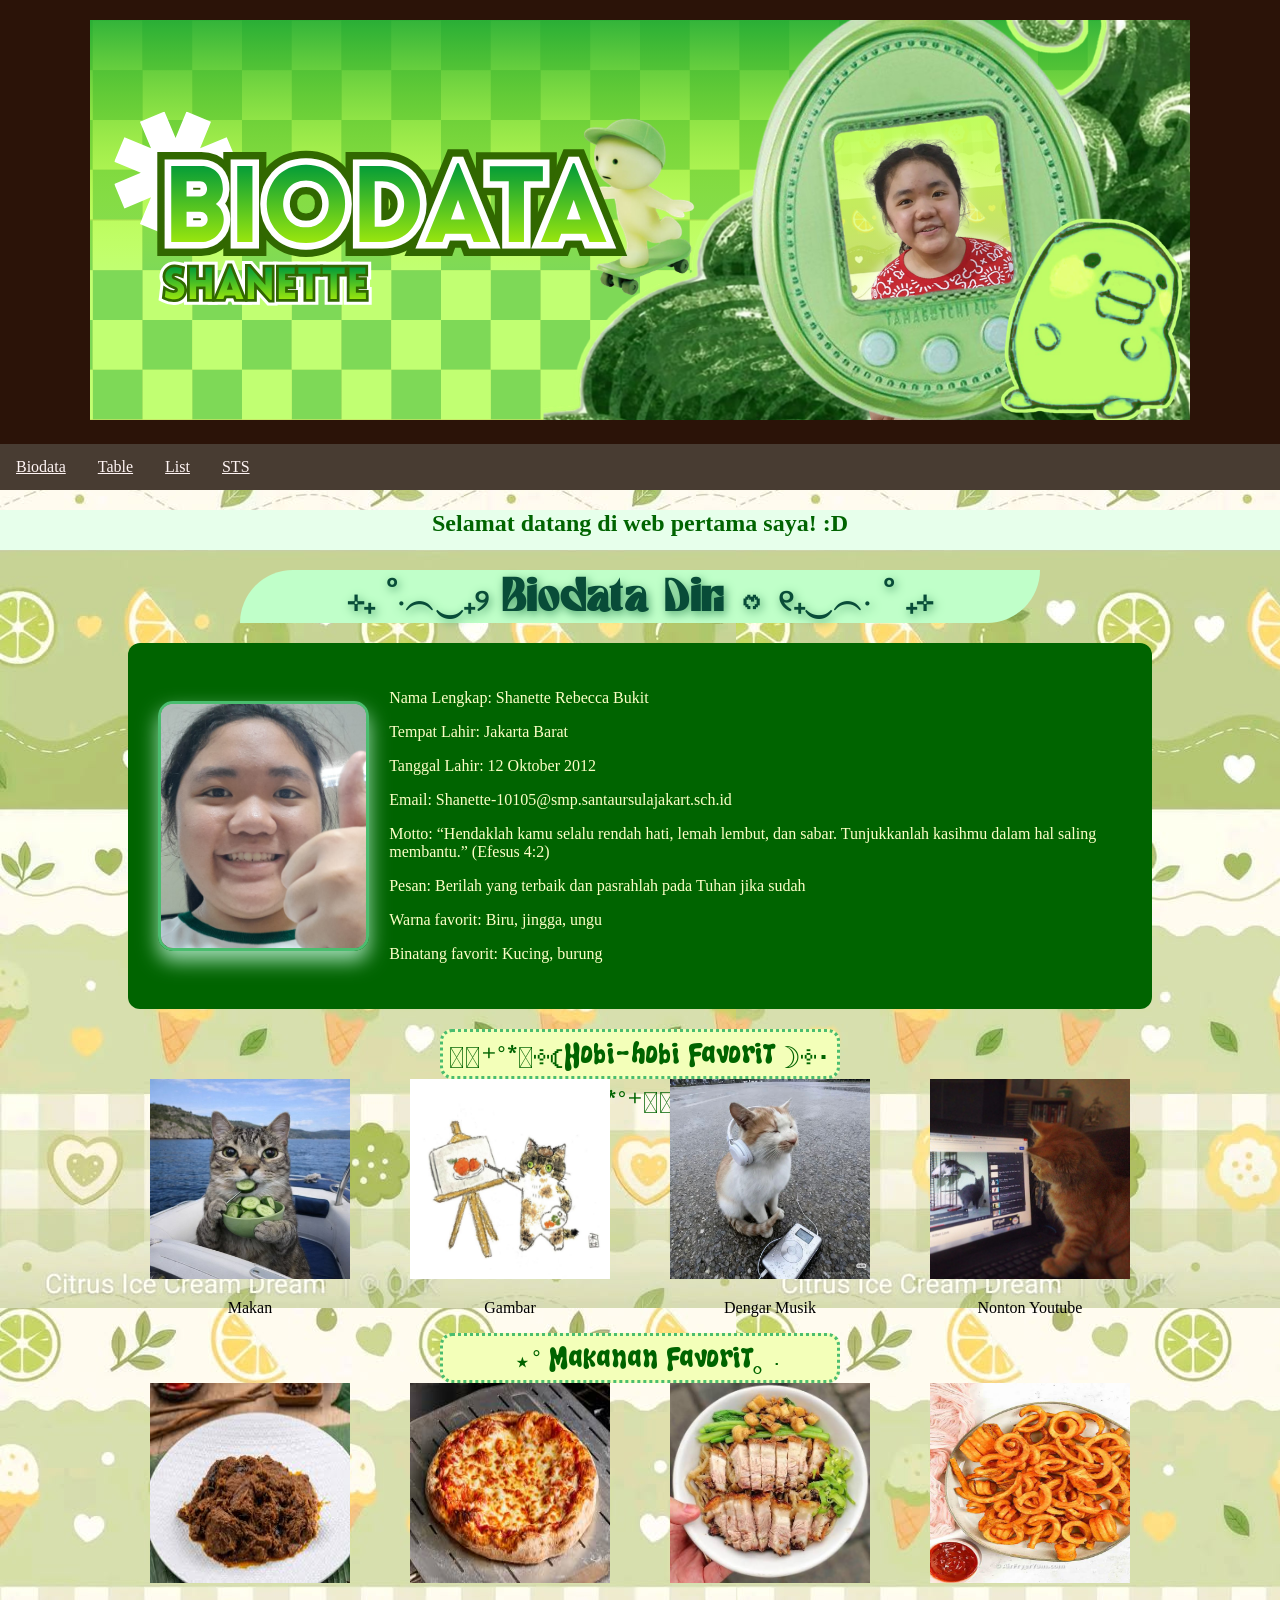
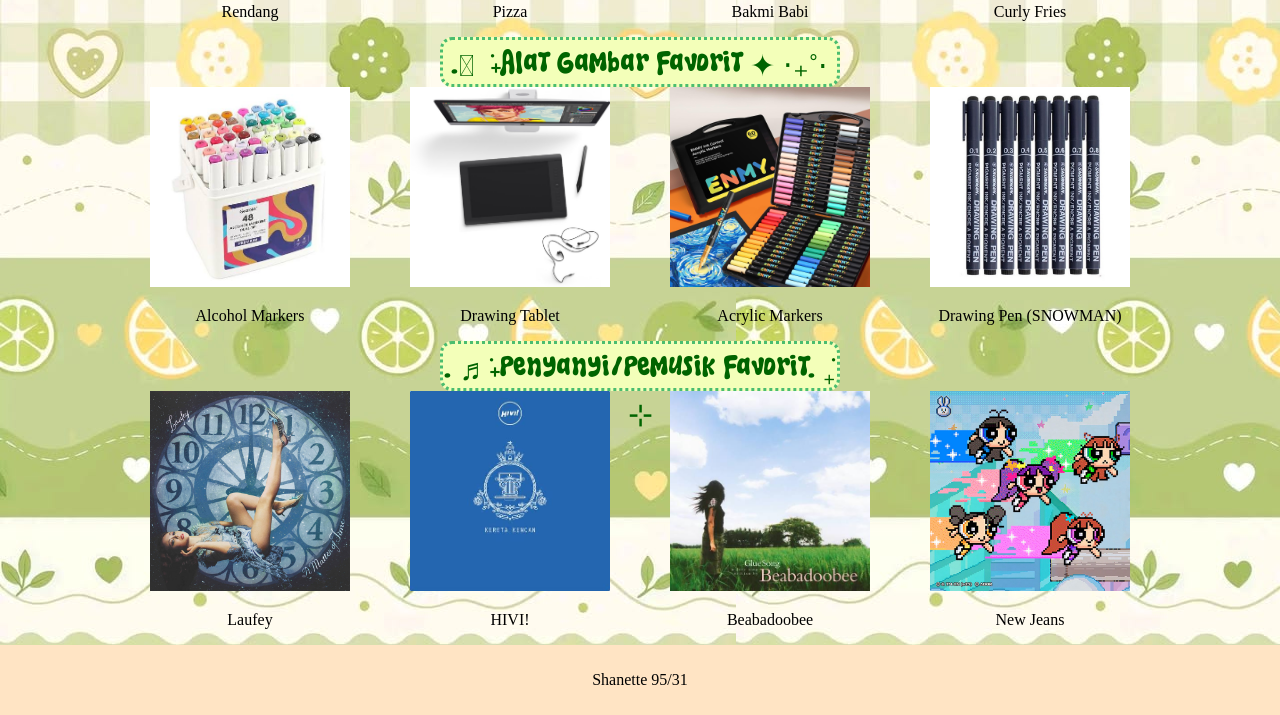
<file: index.html>
<!DOCTYPE html>
<html>
    <head>
        <title>Layout HTML dan CSS</title>
        <link rel="stylesheet" href="index.css">
        <link rel="stylesheet" href="biodatadiri copy.css">
    </head>
    <body>
        <body>
            <div class="header">
                <img src="header tik.png">
            </div>
            <div class="topnav">
                <a href="Index.html">Biodata</a>
                <a href="table.html">Table</a>
                <a href="list.html">List</a>
                <a href="sts.html">STS</a>
            </div>
            <h2> Selamat datang di web pertama saya! :D </h2>
        <h1>⊹₊ ˚‧︵‿₊୨ Biodata Diri ᰔ ୧₊‿︵‧ ˚ ₊⊹</h1>
        

        <div class ="biodata">
            <div class="content">
                <div class="foto">
                    <img class="bottom"src="9 yr old chud.jpg" alt="Shan" width="200" height="250">
                    <img class="top" src="image (4).png" alt="Shan" width="200" height="250">
                </div>
                <div class="TEXT">
                    <p> Nama Lengkap: Shanette Rebecca Bukit</p>
                    <p> Tempat Lahir: Jakarta Barat </p>
                    <p> Tanggal Lahir: 12 Oktober 2012</p>
                    <p> Email: Shanette-10105@smp.santaursulajakart.sch.id </p>
                    <p> Motto: “Hendaklah kamu selalu rendah hati, lemah lembut, dan sabar. Tunjukkanlah kasihmu dalam hal saling membantu.” (Efesus 4:2)</p>
                    <p> Pesan: Berilah yang terbaik dan pasrahlah pada Tuhan jika sudah </p>
                    <p> Warna favorit: Biru, jingga, ungu </p>
                    <p> Binatang favorit: Kucing, burung </p>
                </div>
            </div>
        </div>
    <p class="judul">‧͙⁺˚*･༓☾Hobi-hobi Favorit☽༓･*˚⁺‧͙</p>
    <div class="EAT">
        <div class="eating">
            <img src="eating.jpg" alt="food"width="200" height="200">
            <p>Makan</p>
        </div>
        <div class="drawing">
            <img src="drawing.jpg" alt="draw"width="200" height="200">
            <p>Gambar</p>
        </div>
        <div class="music">
            <img src="Music.jpg" alt="music"width="200" height="200">
            <p>Dengar Musik</p>
        </div>
        <div class="yt">
            <img src="yt.jpg" alt="nonton youtube" width="200" height="200">
            <p>Nonton Youtube</p>
        </div>
    </div>
    <p class="judul">⋆˚ Makanan Favorit｡ּ</p>
    <div class="favfood">
        <div class="rendang">
            <img src="rendang.jpg" alt="food"width="200" height="200">
            <p>Rendang</p>
        </div>
        <div class="pizza">
            <img src="pizza.jpg" alt="pizza" width="200" height="200">
            <p>Pizza</p>
        </div>
        <div class="babi">
            <img src="bakmi baby.jpg" alt="bakmi babi" width="200" height="200">
            <p>Bakmi Babi</p>
        </div>
        <div class="cfry">
            <img src="fries.jpg" alt="curly fries" width="200" height="200">
            <p>Curly Fries</p>
        </div>
    </div>
    <p class="judul">.𖥔 ݁ ˖Alat Gambar Favorit ✦ ‧₊˚⋅</p>
    <div class="Drawing">
        <div class="marker">
            <img src="alcohol markers.jpg" alt="alcohol markers" width="200" height="200">
            <p>Alcohol Markers</p>   
        </div>
        <div class="dt">
            <img src="drawingtablet.jpg" alt="drawingtablet" width="200" height="200">
            <p>Drawing Tablet</p>   
        </div>
        <div class="acr">
            <img src="acrylic.jpg" alt="acrylic markers" width="200" height="200">
            <p>Acrylic Markers</p>   
        </div>
        <div class="dp">
            <img src="drawing pen snowman.jpg" alt="drawing pen snowman" width="200" height="200">
            <p>Drawing Pen (SNOWMAN)</p>   
        </div>
    </div>
    <p class="judul">. ♬ ݁˖Penyanyi/Pemusik Favorit. ݁₊ ⊹</p>
    <div class="favsinger">
        <div class="laufey">
            <img src="laufey.jpg" alt="food"width="200" height="200">
            <p>Laufey</p>
        </div>
        <div class="hivi">
            <img src="hivi.jpg" alt="draw"width="200" height="200">
            <p>HIVI!</p>
        </div>
        <div class="bea">
            <img src="beabadoobee.jpg" alt="draw"width="200" height="200">
            <p>Beabadoobee</p>
        </div>
        <div class="nj">
            <img src="newjeans.jpg" alt="draw"width="200" height="200">
            <p>New Jeans</p>
        </div>
    </div>
  
            <div class="footer">
                <p>Shanette 95/31</p>
            </div>
        </body>
    </body>
</html>
</file>
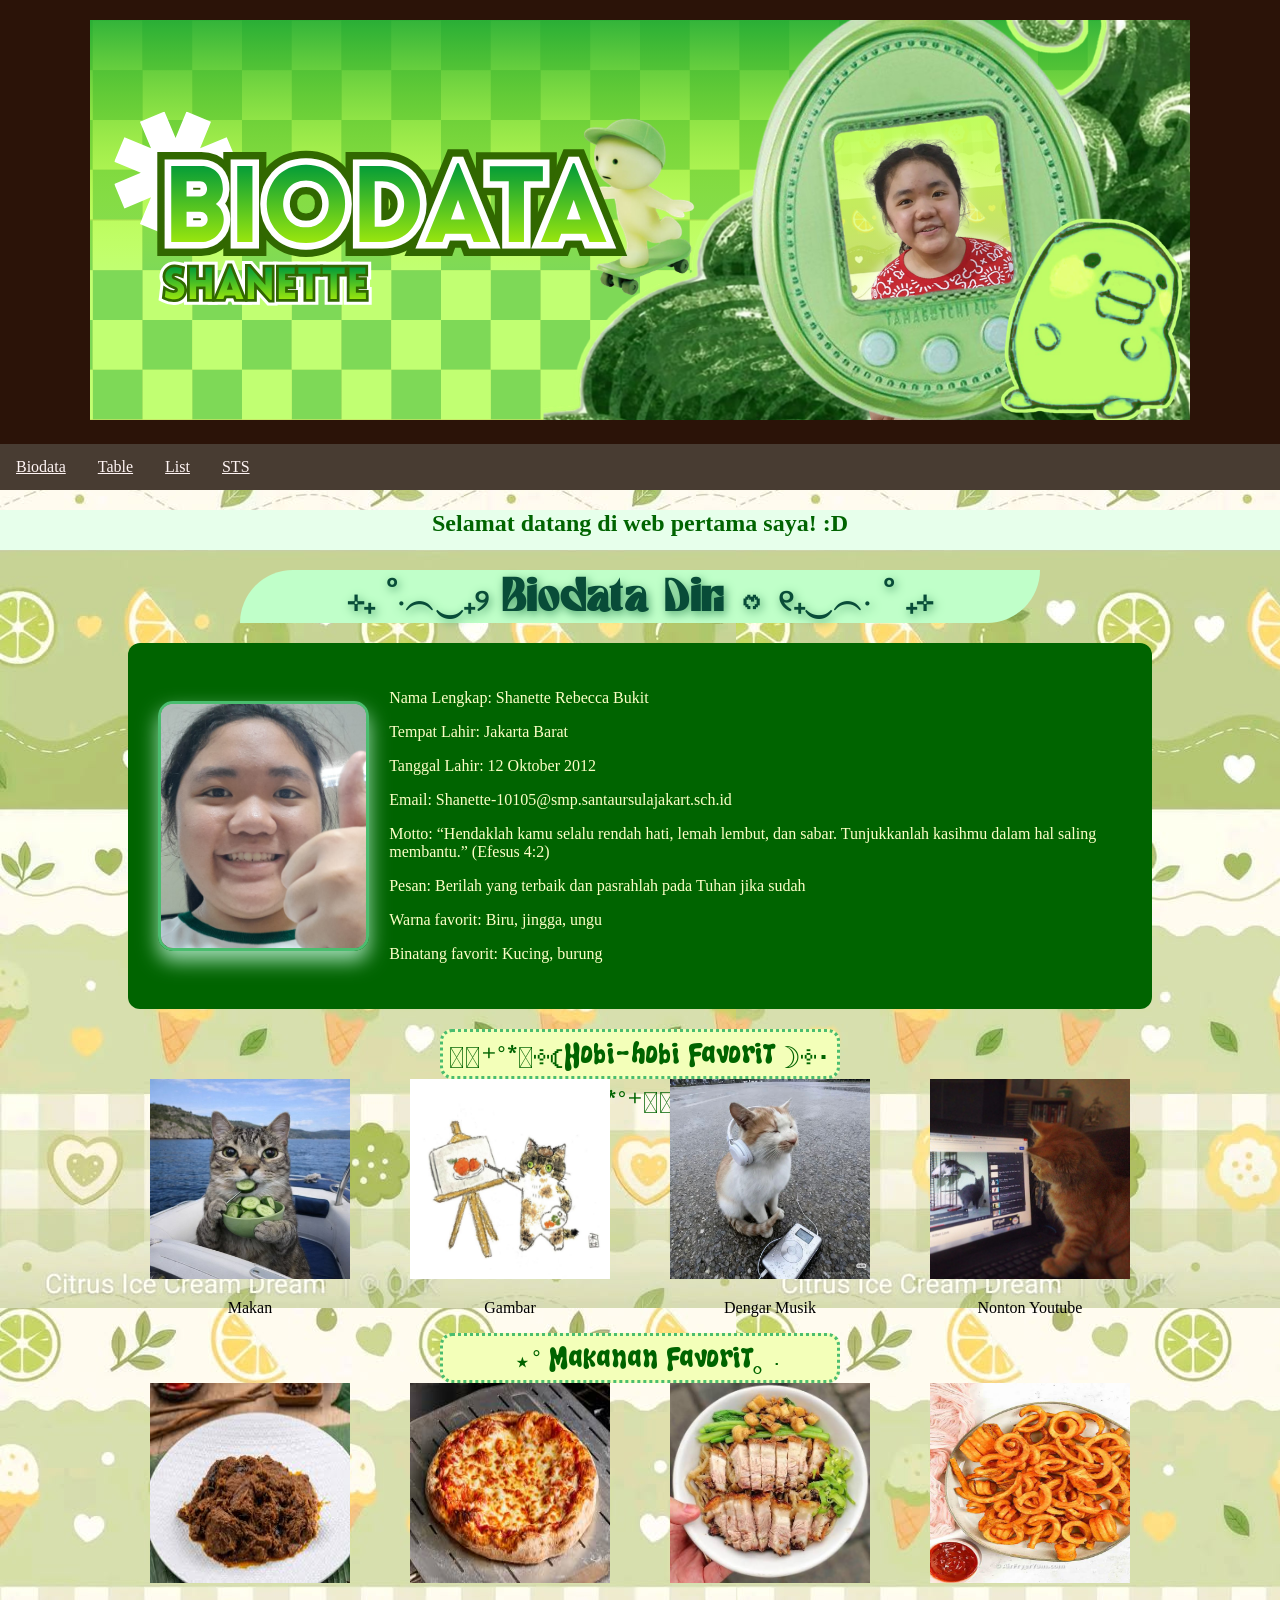
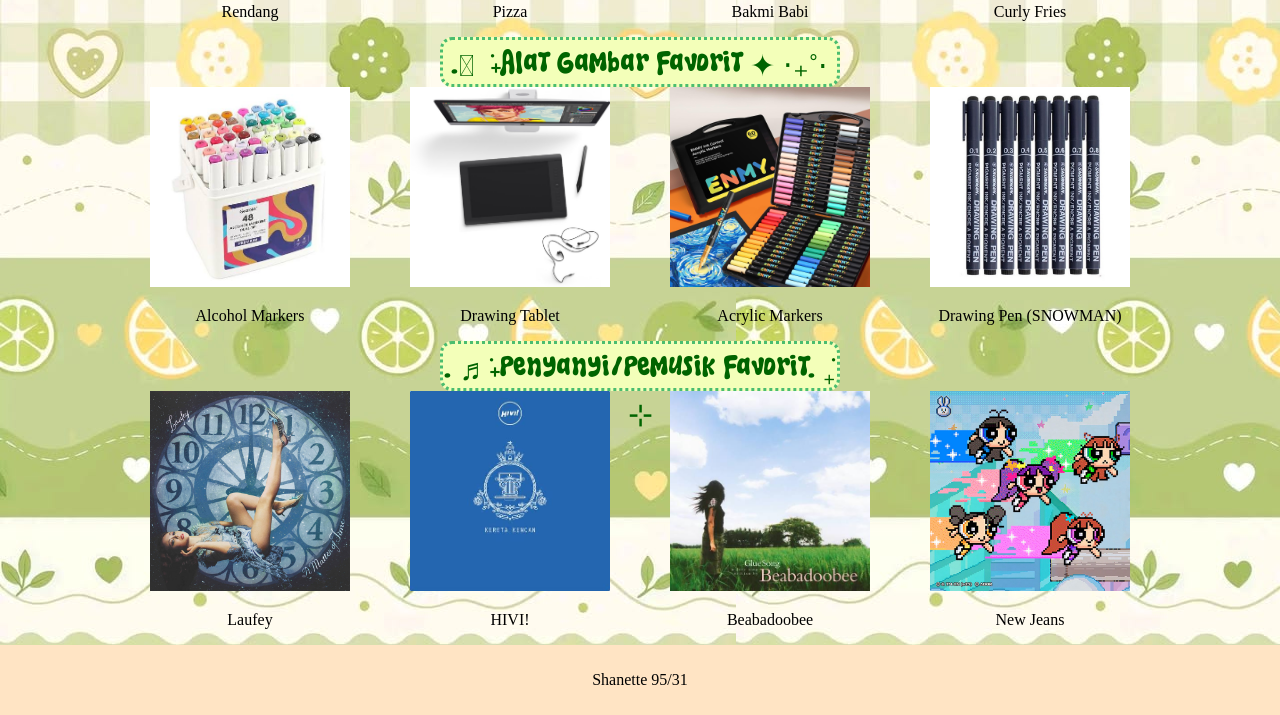
<file: Index.html>
<!DOCTYPE html>
<html>
    <head>
        <title>Layout HTML dan CSS</title>
        <link rel="stylesheet" href="index.css">
        <link rel="stylesheet" href="biodatadiri copy.css">
    </head>
    <body>
        <body>
            <div class="header">
                <img src="header tik.png">
            </div>
            <div class="topnav">
                <a href="Index.html">Biodata</a>
                <a href="table.html">Table</a>
                <a href="list.html">List</a>
                <a href="sts.html">STS</a>
            </div>
            <h2> Selamat datang di web pertama saya! :D </h2>
        <h1>⊹₊ ˚‧︵‿₊୨ Biodata Diri ᰔ ୧₊‿︵‧ ˚ ₊⊹</h1>
        

        <div class ="biodata">
            <div class="content">
                <div class="foto">
                    <img class="bottom"src="9 yr old chud.jpg" alt="Shan" width="200" height="250">
                    <img class="top" src="image (4).png" alt="Shan" width="200" height="250">
                </div>
                <div class="TEXT">
                    <p> Nama Lengkap: Shanette Rebecca Bukit</p>
                    <p> Tempat Lahir: Jakarta Barat </p>
                    <p> Tanggal Lahir: 12 Oktober 2012</p>
                    <p> Email: Shanette-10105@smp.santaursulajakart.sch.id </p>
                    <p> Motto: “Hendaklah kamu selalu rendah hati, lemah lembut, dan sabar. Tunjukkanlah kasihmu dalam hal saling membantu.” (Efesus 4:2)</p>
                    <p> Pesan: Berilah yang terbaik dan pasrahlah pada Tuhan jika sudah </p>
                    <p> Warna favorit: Biru, jingga, ungu </p>
                    <p> Binatang favorit: Kucing, burung </p>
                </div>
            </div>
        </div>
    <p class="judul">‧͙⁺˚*･༓☾Hobi-hobi Favorit☽༓･*˚⁺‧͙</p>
    <div class="EAT">
        <div class="eating">
            <img src="eating.jpg" alt="food"width="200" height="200">
            <p>Makan</p>
        </div>
        <div class="drawing">
            <img src="drawing.jpg" alt="draw"width="200" height="200">
            <p>Gambar</p>
        </div>
        <div class="music">
            <img src="Music.jpg" alt="music"width="200" height="200">
            <p>Dengar Musik</p>
        </div>
        <div class="yt">
            <img src="yt.jpg" alt="nonton youtube" width="200" height="200">
            <p>Nonton Youtube</p>
        </div>
    </div>
    <p class="judul">⋆˚ Makanan Favorit｡ּ</p>
    <div class="favfood">
        <div class="rendang">
            <img src="rendang.jpg" alt="food"width="200" height="200">
            <p>Rendang</p>
        </div>
        <div class="pizza">
            <img src="pizza.jpg" alt="pizza" width="200" height="200">
            <p>Pizza</p>
        </div>
        <div class="babi">
            <img src="bakmi baby.jpg" alt="bakmi babi" width="200" height="200">
            <p>Bakmi Babi</p>
        </div>
        <div class="cfry">
            <img src="fries.jpg" alt="curly fries" width="200" height="200">
            <p>Curly Fries</p>
        </div>
    </div>
    <p class="judul">.𖥔 ݁ ˖Alat Gambar Favorit ✦ ‧₊˚⋅</p>
    <div class="Drawing">
        <div class="marker">
            <img src="alcohol markers.jpg" alt="alcohol markers" width="200" height="200">
            <p>Alcohol Markers</p>   
        </div>
        <div class="dt">
            <img src="drawingtablet.jpg" alt="drawingtablet" width="200" height="200">
            <p>Drawing Tablet</p>   
        </div>
        <div class="acr">
            <img src="acrylic.jpg" alt="acrylic markers" width="200" height="200">
            <p>Acrylic Markers</p>   
        </div>
        <div class="dp">
            <img src="drawing pen snowman.jpg" alt="drawing pen snowman" width="200" height="200">
            <p>Drawing Pen (SNOWMAN)</p>   
        </div>
    </div>
    <p class="judul">. ♬ ݁˖Penyanyi/Pemusik Favorit. ݁₊ ⊹</p>
    <div class="favsinger">
        <div class="laufey">
            <img src="laufey.jpg" alt="food"width="200" height="200">
            <p>Laufey</p>
        </div>
        <div class="hivi">
            <img src="hivi.jpg" alt="draw"width="200" height="200">
            <p>HIVI!</p>
        </div>
        <div class="bea">
            <img src="beabadoobee.jpg" alt="draw"width="200" height="200">
            <p>Beabadoobee</p>
        </div>
        <div class="nj">
            <img src="newjeans.jpg" alt="draw"width="200" height="200">
            <p>New Jeans</p>
        </div>
    </div>
  
            <div class="footer">
                <p>Shanette 95/31</p>
            </div>
        </body>
    </body>
</html>
</file>
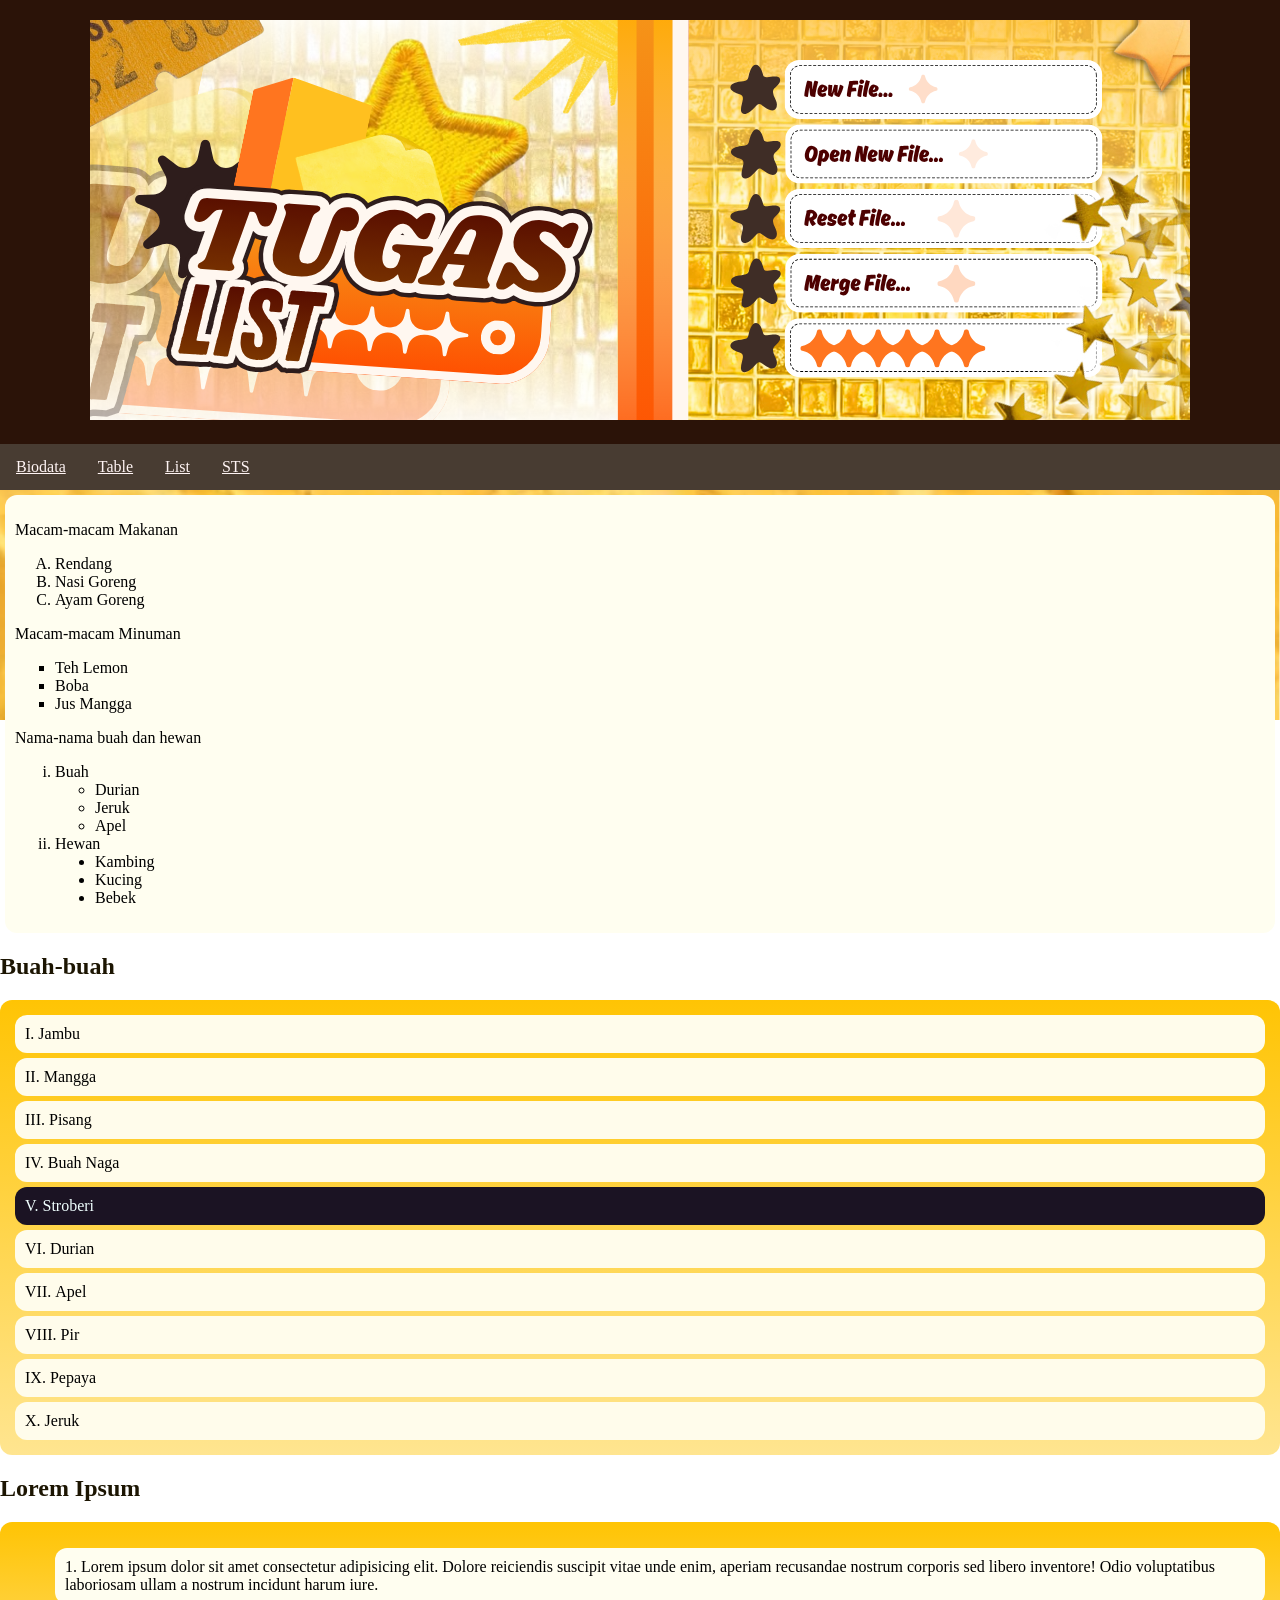
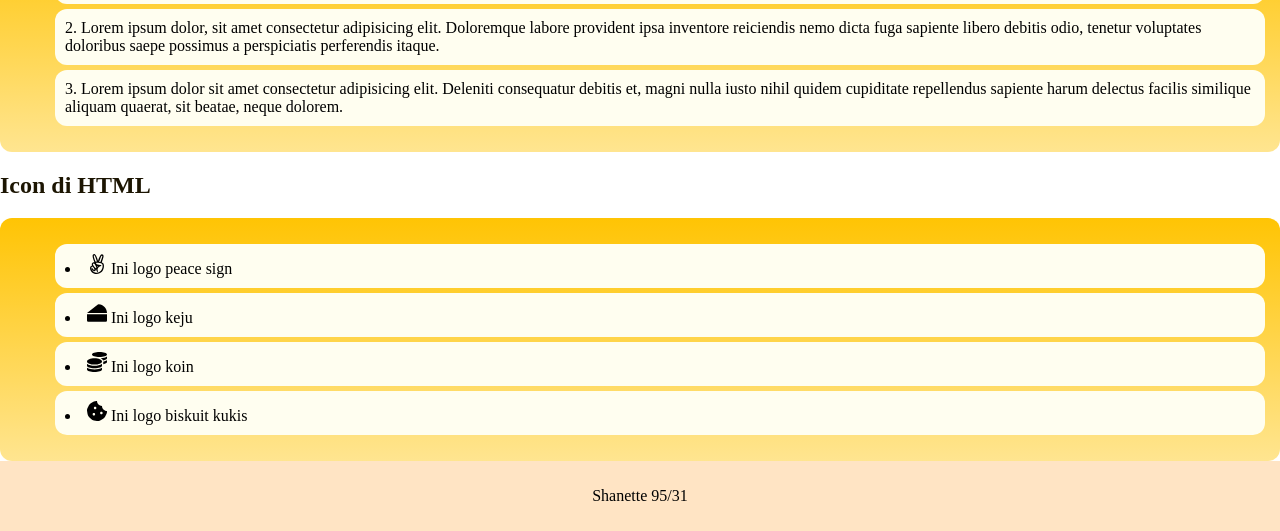
<file: list.html>
<!DOCTYPE html>
<html>
    <head>
        <title>Layout HTML dan CSS</title>
        <link rel="stylesheet" href="index.css">
        <link rel="stylesheet" href="list.css">
    </head>
    <body>

            <div class="header">
                <img src="header tik4.png" alt="header kuning">
            </div>
            <div class="topnav">
                <a href="Index.html">Biodata</a>
                <a href="table.html">Table</a>
                <a href="list.html">List</a>
                <a href="sts.html">STS</a>
            </div>

<!-- OrderList (OL) : List type angka dan huruf (1, A, a, I, i)
 Unorderlist (UL) : List type simbol -->
 <div class="nrmgng">
<p>Macam-macam Makanan</p>
 <ol type="A">
            <li>Rendang</li>
            <li>Nasi Goreng</li>
            <li>Ayam Goreng</li>
        </ol>

        <p>Macam-macam Minuman</p>
        <ul type="square">
            <li>Teh Lemon</li>
            <li>Boba</li>
            <li>Jus Mangga</li>
        </ul>
        
        <p>Nama-nama buah dan hewan</p>
            <ol type="i">
                <li> Buah </li>
                <ul type="circle">
                    <li>Durian</li>
                    <li>Jeruk</li>
                    <li>Apel</li>
                </ul>
                <li> Hewan </li>
                <ul type="disc">
                    <li>Kambing</li>
                    <li>Kucing</li>
                    <li>Bebek</li>
                </ul>
            </ol>    
        </ul>
        </div>
        <h2>Buah-buah</h2>
        <div class="Buah">
            <ol type="I">
                <li>Jambu</li>
                <li>Mangga</li>
                <li>Pisang</li>
                <li>Buah Naga</li>
                <li class="stroberi">Stroberi</li>
                <li>Durian</li>
                <li>Apel</li>
                <li>Pir</li>
                <li>Pepaya</li>
                <li>Jeruk</li>
            </ol>
        </div>
        
        <h2>Lorem Ipsum</h2>
        <div class="LoremIpsum">
            <ol type="square">
                <li>Lorem ipsum dolor sit amet consectetur adipisicing elit. Dolore reiciendis suscipit vitae unde enim, aperiam recusandae nostrum corporis sed libero inventore! Odio voluptatibus laboriosam ullam a nostrum incidunt harum iure.</li>
                <li>Lorem ipsum dolor, sit amet consectetur adipisicing elit. Doloremque labore provident ipsa inventore reiciendis nemo dicta fuga sapiente libero debitis odio, tenetur voluptates doloribus saepe possimus a perspiciatis perferendis itaque.</li>
                <li>Lorem ipsum dolor sit amet consectetur adipisicing elit. Deleniti consequatur debitis et, magni nulla iusto nihil quidem cupiditate repellendus sapiente harum delectus facilis similique aliquam quaerat, sit beatae, neque dolorem.</li>
            </ol>
        </div>
        <h2>Icon di HTML</h2>
        <div class="verity">
        <ul>
            <li><i class="fab fa-angellist"></i><svg xmlns="http://www.w3.org/2000/svg" viewBox="0 0 448 512" width="20" height="20"><!--!Font Awesome Free v5.15.4 by @fontawesome - https://fontawesome.com License - https://fontawesome.com/license/free Copyright 2026 Fonticons, Inc.--><path d="M347.1 215.4c11.7-32.6 45.4-126.9 45.4-157.1 0-26.6-15.7-48.9-43.7-48.9-44.6 0-84.6 131.7-97.1 163.1C242 144 196.6 0 156.6 0c-31.1 0-45.7 22.9-45.7 51.7 0 35.3 34.2 126.8 46.6 162-6.3-2.3-13.1-4.3-20-4.3-23.4 0-48.3 29.1-48.3 52.6 0 8.9 4.9 21.4 8 29.7-36.9 10-51.1 34.6-51.1 71.7C46 435.6 114.4 512 210.6 512c118 0 191.4-88.6 191.4-202.9 0-43.1-6.9-82-54.9-93.7zM311.7 108c4-12.3 21.1-64.3 37.1-64.3 8.6 0 10.9 8.9 10.9 16 0 19.1-38.6 124.6-47.1 148l-34-6 33.1-93.7zM142.3 48.3c0-11.9 14.5-45.7 46.3 47.1l34.6 100.3c-15.6-1.3-27.7-3-35.4 1.4-10.9-28.8-45.5-119.7-45.5-148.8zM140 244c29.3 0 67.1 94.6 67.1 107.4 0 5.1-4.9 11.4-10.6 11.4-20.9 0-76.9-76.9-76.9-97.7.1-7.7 12.7-21.1 20.4-21.1zm184.3 186.3c-29.1 32-66.3 48.6-109.7 48.6-59.4 0-106.3-32.6-128.9-88.3-17.1-43.4 3.8-68.3 20.6-68.3 11.4 0 54.3 60.3 54.3 73.1 0 4.9-7.7 8.3-11.7 8.3-16.1 0-22.4-15.5-51.1-51.4-29.7 29.7 20.5 86.9 58.3 86.9 26.1 0 43.1-24.2 38-42 3.7 0 8.3.3 11.7-.6 1.1 27.1 9.1 59.4 41.7 61.7 0-.9 2-7.1 2-7.4 0-17.4-10.6-32.6-10.6-50.3 0-28.3 21.7-55.7 43.7-71.7 8-6 17.7-9.7 27.1-13.1 9.7-3.7 20-8 27.4-15.4-1.1-11.2-5.7-21.1-16.9-21.1-27.7 0-120.6 4-120.6-39.7 0-6.7.1-13.1 17.4-13.1 32.3 0 114.3 8 138.3 29.1 18.1 16.1 24.3 113.2-31 174.7zm-98.6-126c9.7 3.1 19.7 4 29.7 6-7.4 5.4-14 12-20.3 19.1-2.8-8.5-6.2-16.8-9.4-25.1z"/></svg>
            Ini logo peace sign</li>
            <li><i class="fas fa-cheese"></i><svg xmlns="http://www.w3.org/2000/svg" viewBox="0 0 512 512" width="20" height="20"><!--!Font Awesome Free v5.15.4 by @fontawesome - https://fontawesome.com License - https://fontawesome.com/license/free Copyright 2026 Fonticons, Inc.--><path d="M0 288v160a32 32 0 0 0 32 32h448a32 32 0 0 0 32-32V288zM299.83 32a32 32 0 0 0-21.13 7L0 256h512c0-119.89-94-217.8-212.17-224z"/></svg>
            Ini logo keju</li>
            <li><i class="fas fa-coins"></i><svg xmlns="http://www.w3.org/2000/svg" viewBox="0 0 512 512" width="20" height="20"><!--!Font Awesome Free v5.15.4 by @fontawesome - https://fontawesome.com License - https://fontawesome.com/license/free Copyright 2026 Fonticons, Inc.--><path d="M0 405.3V448c0 35.3 86 64 192 64s192-28.7 192-64v-42.7C342.7 434.4 267.2 448 192 448S41.3 434.4 0 405.3zM320 128c106 0 192-28.7 192-64S426 0 320 0 128 28.7 128 64s86 64 192 64zM0 300.4V352c0 35.3 86 64 192 64s192-28.7 192-64v-51.6c-41.3 34-116.9 51.6-192 51.6S41.3 334.4 0 300.4zm416 11c57.3-11.1 96-31.7 96-55.4v-42.7c-23.2 16.4-57.3 27.6-96 34.5v63.6zM192 160C86 160 0 195.8 0 240s86 80 192 80 192-35.8 192-80-86-80-192-80zm219.3 56.3c60-10.8 100.7-32 100.7-56.3v-42.7c-35.5 25.1-96.5 38.6-160.7 41.8 29.5 14.3 51.2 33.5 60 57.2z"/></svg>
            Ini logo koin</li>
            <li><i class="fas fa-cookie-bite"></i><svg xmlns="http://www.w3.org/2000/svg" viewBox="0 0 512 512" width="20" height="20"><!--!Font Awesome Pro v5.15.4 by @fontawesome - https://fontawesome.com License - https://fontawesome.com/license (Commercial License) Copyright 2026 Fonticons, Inc.--><path d="M510.52 255.82c-69.97-.85-126.47-57.69-126.47-127.86-70.17 0-127-56.49-127.86-126.45-27.26-4.14-55.13.3-79.72 12.82l-69.13 35.22a132.221 132.221 0 0 0-57.79 57.81l-35.1 68.88a132.645 132.645 0 0 0-12.82 80.95l12.08 76.27a132.521 132.521 0 0 0 37.16 72.96l54.77 54.76a132.036 132.036 0 0 0 72.71 37.06l76.71 12.15c27.51 4.36 55.7-.11 80.53-12.76l69.13-35.21a132.273 132.273 0 0 0 57.79-57.81l35.1-68.88c12.56-24.64 17.01-52.58 12.91-79.91zM176 368c-17.67 0-32-14.33-32-32s14.33-32 32-32 32 14.33 32 32-14.33 32-32 32zm32-160c-17.67 0-32-14.33-32-32s14.33-32 32-32 32 14.33 32 32-14.33 32-32 32zm160 128c-17.67 0-32-14.33-32-32s14.33-32 32-32 32 14.33 32 32-14.33 32-32 32z"/></svg>
            Ini logo biskuit kukis</li>
            </ul>
            </div>
</div>
    <div class="footer">
                <p>Shanette 95/31</p>
            </div>
        </body>
</file>
<file: index.css>
*{
    box-sizing: border-box;
}
body{
    margin: 0;
}

.header{
    background-color: #2b1308;
    padding: 20px;
    text-align: center;
}
/* style pada topnav */
.topnav{
    overflow: hidden;
    background-color: #483C32;
}
.topnav a{
    float: left;
    display: block;
    color: rgb(255, 244, 244);
    text-align: center;
    padding: 14px 16px;
}
.topnav a:hover{
    background-color: azure;
    color: rgb(53, 17, 56);
}
.footer{
    background-color: bisque;
    padding: 10px;
    text-align: center;
}

/* style pada table */
table, th, td{
    border: 1px solid black;
}
table{
    border-collapse: collapse;
    width: 70%;
}
th, td {
    padding: 5px;
}
tr{
    background-color: rgb(218, 155, 255);
}
tr:nth-child(even){
    background-color: rgb(255, 193, 151);
}
tr:hover{
    background-color: azure;
}
</file>
<file: biodatadiri copy.css>
body{background-image: url(7caecddeca7bd38bed0f6472e148dcf1.jpg);
}
h2{
    text-align: center;
    background-color: rgb(231, 255, 235);
    height: 40px;
    color:darkgreen}
h1{text-align: center;
    text-shadow: 2px 3px 10px rgb(78, 164, 109);
    color:rgb(8, 76, 56);
    background-color: rgb(192, 255, 201);
    width: 800px;
    font-size: 30px;
    margin: 0 auto;
    font-family: "yea";
    border-radius: 56px 0px 56px 0px;}
div.biodata{
    margin: 20px auto;
    width: 80%;
    background-color: darkgreen;
    color: rgb(253, 255, 199);
    padding: 30px;
    border-radius: 12px 12px 12px 12px;
    display: flex;
    justify-content: center;
    align-items: center;}
div.content{
    display: flex;
    align-items: center;
    justify-content: center ;
    gap:20px}
div.foto{
    position: relative;
    width:250px;
    height: 250px;
    overflow: hidden;
    border-radius: 15px;
    cursor: pointer;
    display: flex;
    align-items: center;
    justify-content: center;
    border: 3px solid rgb(74, 189, 111);
    box-shadow: 0 10px 20px rgb(159, 219, 179);}
div.foto img{
    position: absolute;
    width: 100%;
    height: 100%;
    object-fit: cover;
    object-position: center;
    transition: transform 0.3s ease, opacity 0.3s ease;}
div.foto img.top{
    opacity: 1;
    z-index: 2;}
div.foto:hover img.top{
    opacity: 0;
    transform: scale(1.05);}
div.foto img.bottom{
    opacity: 1;
    z-index: 1;}
div.foto:hover img.bottom{
    opacity: 1;
    transform: scale(1.05);}
p.judul{
    text-align: center;
    background-color: rgb(243, 255, 185);
    height: 50px;
    width: 400px;
    color:darkgreen;
    border: 3px dotted rgb(74, 189, 111);
    border-radius: 12px 12px 12px 12px;
    font-family: "ABCD";
    font-size: 30px;
    margin: 0 auto;}    
    div.EAT{
        display: flex;
        align-items: center;
        justify-content: center;
        text-align: center;
        gap:60px;}
div.eating:hover img{
    border-radius: 12px 12px 12px 12px;
    transform: scale(1.05);
    transition: transform 0.3s;
    box-shadow: 0 10px 20px rgb(251, 255, 220);}
div.drawing:hover img{
    border-radius: 12px 12px 12px 12px;
    transform: scale(1.05);
    transition: transform 0.3s;
    box-shadow: 0 10px 20px rgb(251, 255, 220);}
div.music:hover img{
    border-radius: 12px 12px 12px 12px;
    transform: scale(1.05);
    transition: transform 0.3s;
    box-shadow: 0 10px 20px rgb(251, 255, 220);}
div.yt:hover img{
    border-radius: 12px 12px 12px 12px;
    transform: scale(1.05);
    transition: transform 0.3s;
    box-shadow: 0 10px 20px rgb(251, 255, 220);}
div.favfood{
    display: flex;
    align-items: center;
    justify-content: center;
    text-align: center;
    gap:60px;}
div.rendang:hover img{
    border-radius: 12px 12px 12px 12px;
    transform: scale(1.05);
    transition: transform 0.3s, border-radius 0.1s ease;
    box-shadow: 0 10px 20px rgb(34, 104, 70);}
div.pizza:hover img{
    border-radius: 12px 12px 12px 12px;
    transform: scale(1.05);
    transition: transform 0.3s, border-radius 0.1s ease;
    box-shadow: 0 10px 20px rgb(34, 104, 70);}
div.babi:hover img{
    border-radius: 12px 12px 12px 12px;
    transform: scale(1.05);
    transition: transform 0.3s, border-radius 0.1s ease;
    box-shadow: 0 10px 20px rgb(34, 104, 70);}
div.cfry:hover img{
    border-radius: 12px 12px 12px 12px;
    transform: scale(1.05);
    transition: transform 0.3s, border-radius 0.1s ease;
    box-shadow: 0 10px 20px rgb(34, 104, 70);}
div.Drawing{
    display: flex;
    align-items: center;
    justify-content: center;
    text-align: center;
    gap:60px;}
div.marker:hover img{
    border-radius: 12px 12px 12px 12px;
    transform: scale(1.05);
    transition: transform 0.3s, border-radius 0.1s ease;
    box-shadow: 0 10px 20px rgb(34, 104, 70);}
div.dt:hover img{
    border-radius: 12px 12px 12px 12px;
    transform: scale(1.05);
    transition: transform 0.3s, border-radius 0.1s ease;
    box-shadow: 0 10px 20px rgb(34, 104, 70);}
div.acr:hover img{
    border-radius: 12px 12px 12px 12px;
    transform: scale(1.05);
    transition: transform 0.3s, border-radius 0.1s ease;
    box-shadow: 0 10px 20px rgb(34, 104, 70);}
div.dp:hover img{
    border-radius: 12px 12px 12px 12px;
    transform: scale(1.05);
    transition: transform 0.3s, border-radius 0.1s ease;
    box-shadow: 0 10px 20px rgb(34, 104, 70);}
div.favsinger{
    display: flex;
    align-items: center;
    justify-content: center;
    text-align: center;
    gap:60px;}
div.laufey:hover img{
    border-radius: 12px 12px 12px 12px;
    transform: scale(1.05);
    transition: transform 0.3s, border-radius 0.1s;
    box-shadow: 0 10px 20px rgb(251, 255, 220);}
div.hivi:hover img{
    border-radius: 12px 12px 12px 12px;
    transform: scale(1.05);
    transition: transform 0.3s, border-radius 0.1s;
    box-shadow: 0 10px 20px rgb(251, 255, 220);}
div.bea:hover img{
    border-radius: 12px 12px 12px 12px;
    transform: scale(1.05);
    transition: transform 0.3s, border-radius 0.1s;
    box-shadow: 0 10px 20px rgb(251, 255, 220);}
div.nj:hover img{
    border-radius: 12px 12px 12px 12px;
    transform: scale(1.05);
    transition: transform 0.3s, border-radius 0.1s;
    box-shadow: 0 10px 20px rgb(251, 255, 220);}
@font-face{
    font-family: "ABCD";
    src: url("Tropi\ Land\ -\ \(Demo\)\ hanscostudio.com.ttf");}
@font-face{
    font-family: "yea";
    src: url("categories\ elegant\ demo.ttf");}
</file>
<file: list.css>
body{background-image: url(Untitled\ design.png);background-attachment: fixed; background-size: 1280px 720px; background-repeat: no-repeat;}
.Buah ol{list-style-type:upper-roman; 
    list-style-position: inside; 
    background:linear-gradient(to bottom, #ffc404,rgb(255, 229, 144)); 
    padding:10px;
    border-radius: 12px 12px 12px 12px;}
.Buah li{background-color: rgb(255, 252, 235);
    margin: 5px;
    padding:10px;
    border-radius: 12px 12px 12px 12px;}

.LoremIpsum{list-style-type:upper-roman; 
    list-style-position: inside; 
    background:linear-gradient(to bottom, #ffc404,rgb(255, 229, 144));
    padding:10px;
    border-radius: 12px 12px 12px 12px;}
.LoremIpsum li{background-color: hsl(56, 100%, 97%);
    margin: 5px;
    padding:10px;
    border-radius: 12px 12px 12px 12px;}
.Buah li.stroberi{
    background-color: rgb(27, 19, 35);
color: azure;}
.verity{list-style-type:upper-roman; 
    list-style-position: inside; 
    background:linear-gradient(to bottom, #ffc404,rgb(255, 229, 144));
    padding:10px;
    border-radius: 12px 12px 12px 12px;}
.verity li{background-color: hsl(56, 100%, 97%);
    margin: 5px;
    padding:10px;
    border-radius: 12px 12px 12px 12px;}
.nrmgng{
    background-color: hsl(56, 100%, 97%);
    margin: 5px;
    padding:10px;
    border-radius: 12px 12px 12px 12px;
}
h2{animation: ease;
color: rgb(28, 21, 2)}
h2:hover{
    transition: 0.3s color ease, 0.5s transform ease;
    color: aliceblue;
    transform: scale(1.01);
}
</file>
